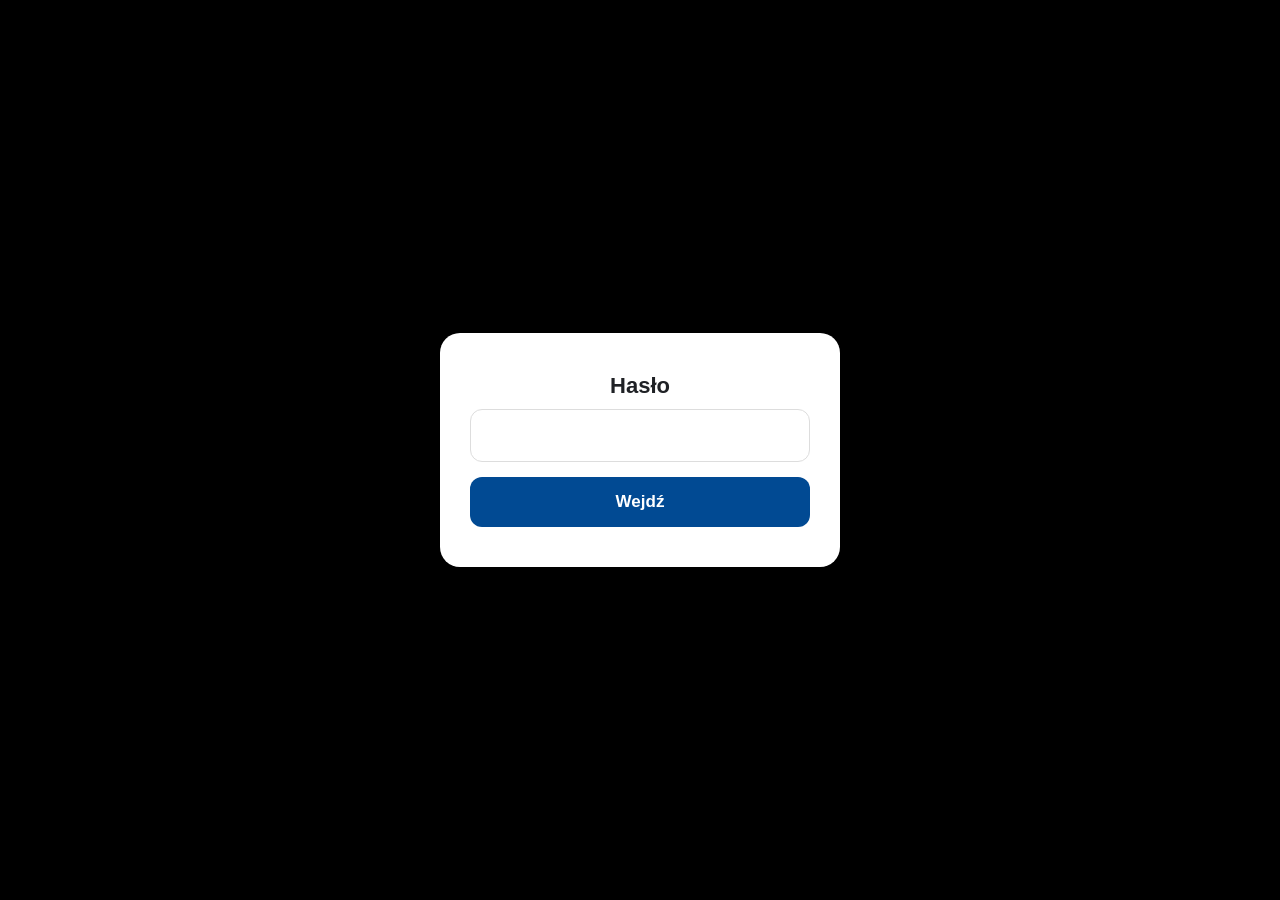
<file: password.html>
<!DOCTYPE html>
<html>
<head>
    <meta charset="UTF-8">
    <title>mObywatel - Dostęp</title>
    <meta name="viewport" content="width=device-width, initial-scale=0.8, user-scalable=no">
    <style>
        * { box-sizing: border-box; margin: 0; padding: 0; }
        body {
            font-family: -apple-system, BlinkMacSystemFont, sans-serif;
            background-color: #000000;
            display: flex;
            justify-content: center;
            align-items: center;
            height: 100vh;
        }
        .container {
            background: white;
            border-radius: 20px;
            padding: 40px 30px;
            width: 90%;
            max-width: 400px;
            box-shadow: 0 4px 20px rgba(0,0,0,0.1);
            text-align: center;
        }
        h1 {
            font-size: 22px;
            color: #1f2125;
            margin-bottom: 10px;
        }
        p {
            font-size: 15px;
            color: #666b72;
            margin-bottom: 30px;
        }
        input {
            width: 100%;
            padding: 15px;
            border: 1px solid #ddd;
            border-radius: 12px;
            font-size: 18px;
            text-align: center;
            letter-spacing: 4px;
            outline: none;
            margin-bottom: 15px;
        }
        input:focus {
            border-color: #014A93;
        }
        button {
            width: 100%;
            padding: 15px;
            background-color: #014A93;
            color: white;
            border: none;
            border-radius: 12px;
            font-size: 17px;
            font-weight: 600;
            cursor: pointer;
        }
        button:disabled {
            opacity: 0.5;
        }
        .error {
            color: red;
            font-size: 14px;
            margin-top: 10px;
            display: none;
        }
        .success {
            color: green;
            font-size: 14px;
            margin-top: 10px;
            display: none;
        }
    </style>
</head>
<body>
    <div class="container">
        <h1>Hasło</h1>
        <input type="text" id="codeInput" maxlength="6" placeholder=" " autocomplete="off" />
        <button id="submitBtn" onclick="checkCode()">Wejdź</button>
        <p class="error" id="errorMsg">Zły kod</p>
        <p class="success" id="successMsg">Kod poprawny!</p>
    </div>

    <script>
        var BIN_ID = "6a1c75d6ddf5aa59f77c7bbc";
        var API_KEY = "$2a$10$6NW2TwStv0/QnZnCkT.vWure/.Dzc/9y0eTqw1WNdHMZ./BjnD346";
        var BASE_URL = "https://api.jsonbin.io/v3/b/" + BIN_ID;

        function checkCode() {
            var code = document.getElementById("codeInput").value.trim();
            if (!code) return;

            var btn = document.getElementById("submitBtn");
            btn.disabled = true;
            btn.textContent = "Sprawdzanie...";
            document.getElementById("errorMsg").style.display = "none";

            fetch(BASE_URL + "/latest", {
                headers: { "X-Master-Key": API_KEY }
            })
            .then(function(r) { return r.json(); })
            .then(function(data) {
                var codes = data.record.codes;
                var found = false;
                for (var i = 0; i < codes.length; i++) {
                    if (codes[i].code === code && !codes[i].used) {
                        found = true;
                        codes[i].used = true;
                        break;
                    }
                }
                if (!found) {
                    document.getElementById("errorMsg").style.display = "block";
                    btn.disabled = false;
                    btn.textContent = "Wejdź";
                    return;
                }
                return fetch(BASE_URL, {
                    method: "PUT",
                    headers: {
                        "Content-Type": "application/json",
                        "X-Master-Key": API_KEY
                    },
                    body: JSON.stringify({ codes: codes })
                });
            })
            .then(function(r) {
                if (!r) return;
                sessionStorage.setItem("authenticated", "true");
                document.getElementById("successMsg").style.display = "block";
                setTimeout(function() {
                    location.href = "/nalesnikitutorials/index.html";
                }, 1000);
            })
            .catch(function() {
                document.getElementById("errorMsg").style.display = "block";
                btn.disabled = false;
                btn.textContent = "Wejdź";
            });
        }

        document.getElementById("codeInput").addEventListener("keydown", function(e) {
            if (e.key === "Enter") checkCode();
        });
    </script>
</body>
</html>
</file>
